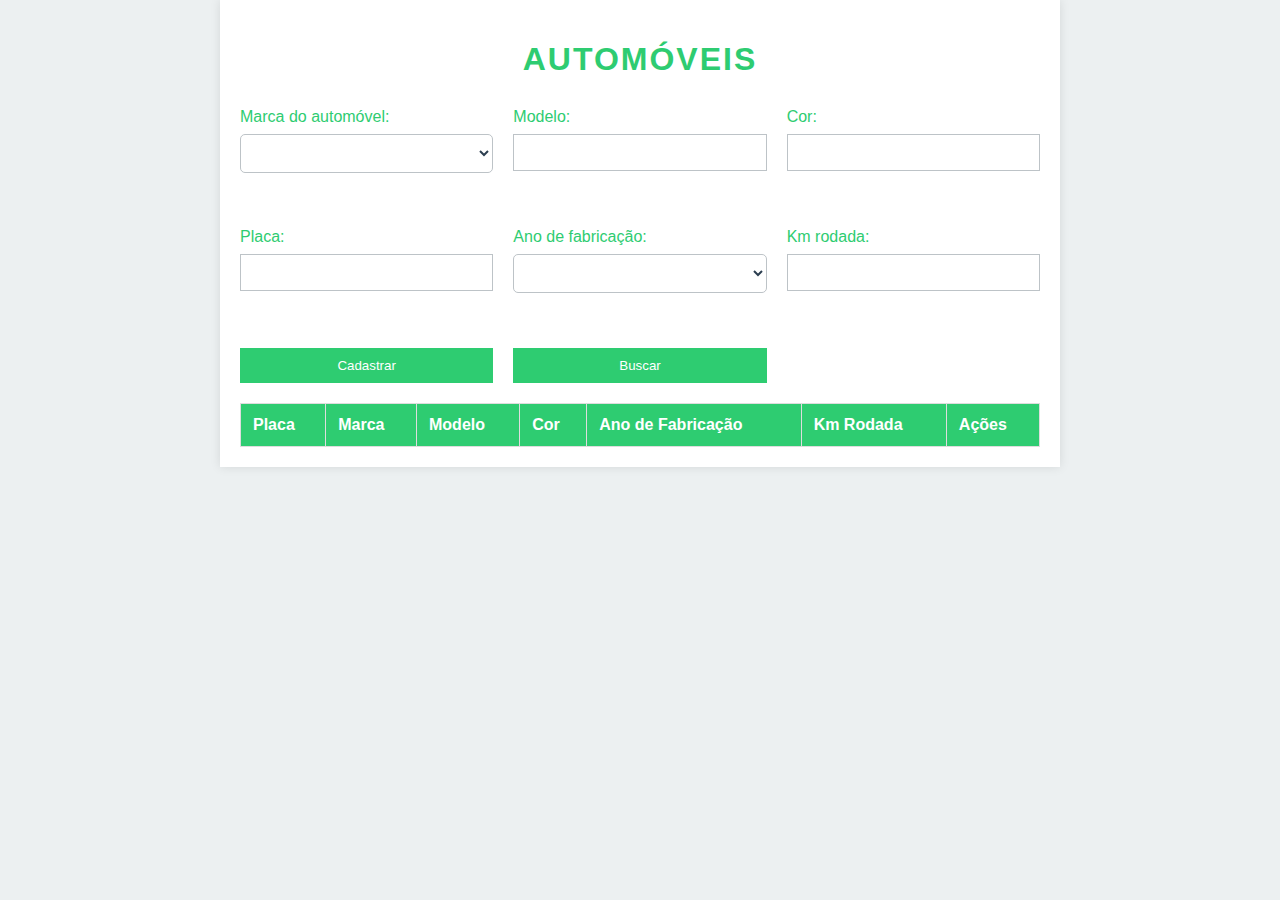
<file: automovelProject/index.html>
<!DOCTYPE html>
<html lang="en">
<head>
    <meta charset="UTF-8">
    <meta name="viewport" content="width=device-width, initial-scale=1.0">
    <link rel="stylesheet" href="styles.css">
    <title>Gerenciamento de Automóveis</title>
</head>
<body>
    <div class="container">
        <h1>Automóveis</h1>
        
        <div id="form-grid">
            <div class="form-group">
                <label for="brand">Marca do automóvel:</label>
                <select id="brand" required>
                    <option value=""></option>
                    <option value="Chevrolet">Chevrolet</option>
                    <option value="Ford">Ford</option>
                    <option value="Volkswagen">Volkswagen</option>
                    <option value="Toyota">Toyota</option>
					<option value="Honda">Honda</option>
					<option value="Hyundai">Hyundai</option>
					<option value="Fiat">Fiat</option>
					<option value="Nissan">Nissan</option>
                </select>
            </div>

            <div class="form-group">
                <label for="model">Modelo:</label>
                <input type="text" id="model" required>
            </div>

            <div class="form-group">
                <label for="color">Cor:</label>
                <input type="text" id="color" required>
            </div>

            <div class="form-group">
                <label for="plate">Placa:</label>
                <input type="text" id="plate" required>
            </div>

            <div class="form-group">
                <label for="year">Ano de fabricação:</label>
                <select id="year" required>
                    <option value=""></option>
                    <option value="1950">1950</option>
                    <option value="1951">1951</option>
                    <option value="1952">1952</option>
                    <option value="1953">1953</option>
                    <option value="1954">1954</option>
                    <option value="1955">1955</option>
                    <option value="1956">1956</option>
                    <option value="1957">1957</option>
                    <option value="1958">1958</option>
                    <option value="1959">1959</option>
                    <option value="1960">1960</option>
                    <option value="1961">1961</option>
                    <option value="1962">1962</option>
                    <option value="1963">1963</option>
                    <option value="1964">1964</option>
                    <option value="1965">1965</option>
                    <option value="1966">1966</option>
                    <option value="1967">1967</option>
                    <option value="1968">1968</option>
                    <option value="1969">1969</option>
                    <option value="1970">1970</option>
                    <option value="1971">1971</option>
                    <option value="1972">1972</option>
                    <option value="1973">1973</option>
                    <option value="1974">1974</option>
                    <option value="1975">1975</option>
                    <option value="1976">1976</option>
                    <option value="1977">1977</option>
                    <option value="1978">1978</option>
                    <option value="1979">1979</option>
                    <option value="1980">1980</option>
                    <option value="1981">1981</option>
                    <option value="1982">1982</option>
                    <option value="1983">1983</option>
                    <option value="1984">1984</option>
                    <option value="1985">1985</option>
                    <option value="1986">1986</option>
                    <option value="1987">1987</option>
                    <option value="1988">1988</option>
                    <option value="1989">1989</option>
                    <option value="1990">1990</option>
                    <option value="1991">1991</option>
                    <option value="1992">1992</option>
                    <option value="1993">1993</option>
                    <option value="1994">1994</option>
                    <option value="1995">1995</option>
                    <option value="1996">1996</option>
                    <option value="1997">1997</option>
                    <option value="1998">1998</option>
                    <option value="1999">1999</option>
                    <option value="2000">2000</option>
                    <option value="2001">2001</option>
                    <option value="2002">2002</option>
                    <option value="2003">2003</option>
                    <option value="2004">2004</option>
                    <option value="2005">2005</option>
                    <option value="2006">2006</option>
                    <option value="2007">2007</option>
                    <option value="2008">2008</option>
                    <option value="2009">2009</option>
                    <option value="2010">2010</option>
                    <option value="2011">2011</option>
                    <option value="2012">2012</option>
                    <option value="2013">2013</option>
                    <option value="2014">2014</option>
                    <option value="2015">2015</option>
                    <option value="2016">2016</option>
                    <option value="2017">2017</option>
                    <option value="2018">2018</option>
                    <option value="2019">2019</option>
                    <option value="2020">2020</option>
                    <option value="2021">2021</option>
                    <option value="2022">2022</option>
                    <option value="2023">2023</option>
                </select>
            </div>

            <div class="form-group">
                <label for="mileage">Km rodada:</label>
                <input type="number" id="mileage" required>
            </div>

            <button onclick="gravar()">Cadastrar</button>
			<button onclick="buscar()">Buscar</button>
        </div>

        <table id="carTable">
            <thead>
                <tr>
					<th>Placa</th>
                    <th>Marca</th>
                    <th>Modelo</th>
                    <th>Cor</th>
                    <th>Ano de Fabricação</th>
                    <th>Km Rodada</th>
                    <th>Ações</th>
                </tr>
            </thead>
            <tbody id=corpoTabela>
            </tbody>
        </table>
    </div>

    <script src="script.js"></script>
</body>
</html>
</file>
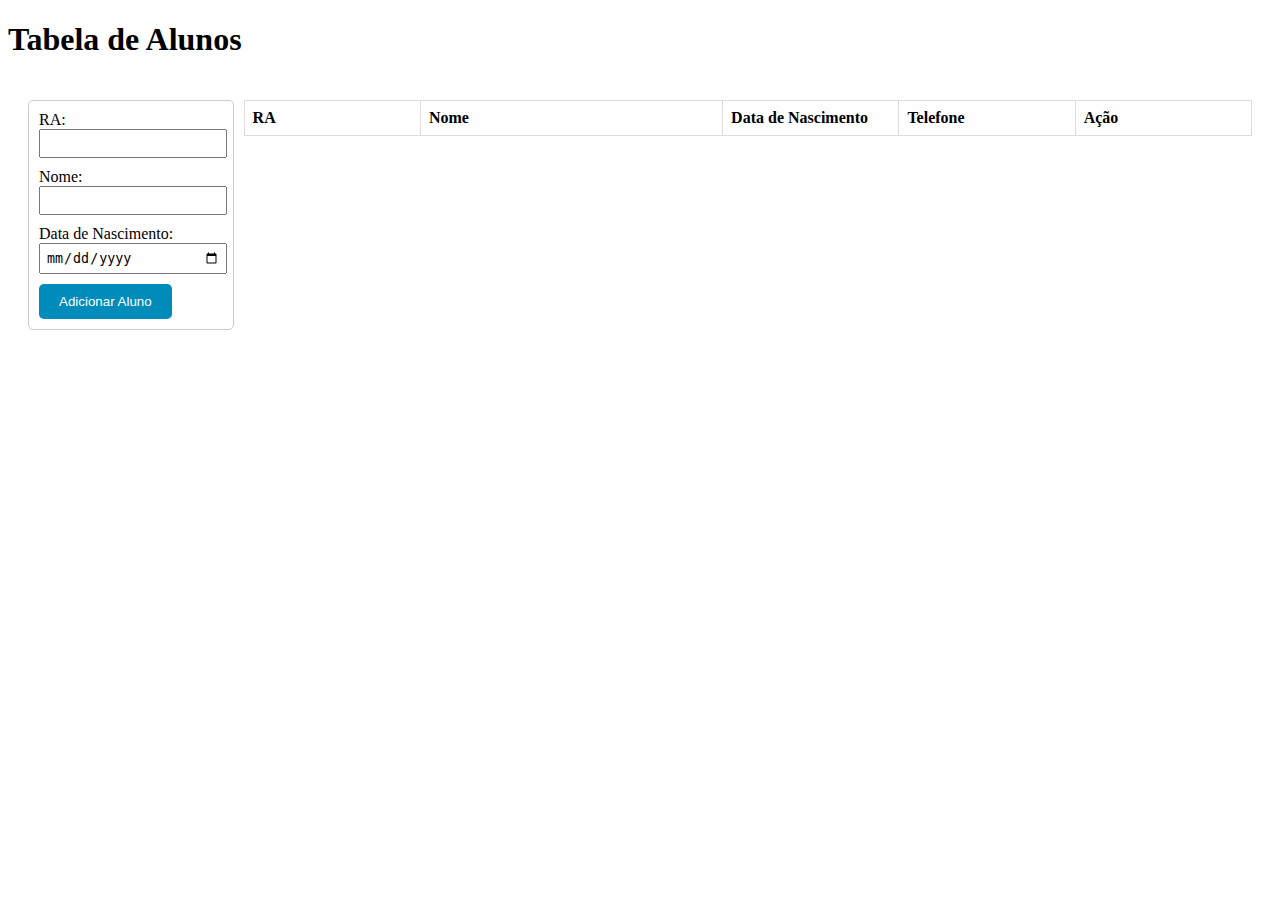
<file: atividade7/home.html>
<!DOCTYPE html>
<html lang="br">
<head>
    <meta charset="UTF-8">
    <meta name="viewport" content="width=device-width, initial-scale=1.0">
    <title>Tabela de Alunos</title>
    <link rel="stylesheet" href="styles.css">
</head>
<body>

    <h1>Tabela de Alunos</h1>
    <div class="container">
        <form id="aluno-form" class="form">
            <label for="ra">RA:</label>
            <input type="text" id="ra" required><br>

            <label for="nome">Nome:</label>
            <input type="text" id="nome" required><br>

            <label for="dataNascimento">Data de Nascimento:</label>
            <input type="date" id="dataNascimento" required><br>
			
				
            <button type="button" id="add-button" class="add-button">Adicionar Aluno</button>
        </form>
		
        <table id="aluno-table" class="table">
            <thead>
                <tr>
                    <th class= "column-small">RA</th>
                    <th class= "column-large">Nome</th>
                    <th class= "column-small">Data de Nascimento</th>
					<th class= "column-small">Telefone</th>
                    <th class= "column-small">Ação</th>
                </tr>
            </thead>
            <tbody>
            </tbody>
        </table>
    </div>

    <script src="script.js"></script>
</body>
</html>
</file>
<file: automovelProject/styles.css>
body {
    font-family: Arial, sans-serif;
    margin: 0;
    padding: 0;
    background-color: #ecf0f1; /* Cinza claro de fundo */
}

.container {
    max-width: 800px;
    margin: 0 auto;
    padding: 20px;
    background-color: #ffffff; /* Branco */
    box-shadow: 0 0 10px rgba(0, 0, 0, 0.1); /* Sombra leve */
}

form {
    margin-bottom: 20px;
}

label {
    display: block;
    margin-bottom: 8px;
    color: #2ecc71; /* Verde esmeralda */
}

input {
    width: 100%;
    padding: 10px;
    margin-bottom: 15px;
    box-sizing: border-box;
    border: 1px solid #bdc3c7; /* Cinza claro */
}

button {
    background-color: #2ecc71; /* Verde esmeralda */
    color: #ffffff; /* Branco */
    padding: 10px 15px;
    border: none;
    cursor: pointer;
}

button:hover {
    background-color: #27ae60; /* Verde um pouco mais escuro ao passar o mouse */
}

table {
    width: 100%;
    border-collapse: collapse;
    margin-top: 20px;
}

table, th, td {
    border: 1px solid #ddd;
}

th, td {
    padding: 12px;
    text-align: left;
}

th {
    background-color: #2ecc71; /* Verde esmeralda */
    color: #ffffff; /* Branco */
}
#form-grid {
    display: grid;
    grid-template-columns: repeat(3, 1fr);
    gap: 20px;
}

.form-group {
    margin-bottom: 20px;
}

.form-group select {
    width: 100%;
    padding: 10px;
    margin-bottom: 15px;
    box-sizing: border-box;
    border: 1px solid #bdc3c7;
    border-radius: 5px;
    background-color: #ffffff;
    color: #2c3e50; 
    cursor: pointer;
}

.form-group select:hover {
    border-color: #34495e; 
}
.form-row {
    display: flex;
    flex-wrap: wrap;
    justify-content: space-between;
}

.form-group {
    margin-bottom: 20px;
}


.form-group select:focus {
    outline: none;
    border-color: #2ecc71; 
    box-shadow: 0 0 5px rgba(46, 204, 113, 0.5); 
}

h1 {
    text-align: center;
    color: #2ecc71; 
    margin-bottom: 30px;
    font-size: 2em;
    text-transform: uppercase;
    letter-spacing: 2px;
}

h1:hover {
    color: #27ae60; 
    cursor: pointer;
    transform: scale(1.05);
    transition: color 0.3s, transform 0.3s;
}

.actions-menu {
    display: flex;
    gap: 5px;
}

.actions-menu button {
    background-color: #3498db; 
    color: #ffffff; 
    padding: 5px 10px;
    border: none;
    cursor: pointer;
}

.actions-menu button:hover {
    background-color: #2980b9; 
}
</file>
<file: atividade7/styles.css>
.container {
    display: flex;
    flex-wrap: wrap;
    padding: 20px;
    margin: 20px auto;
}

.form {
    flex: 1;
    padding: 10px;
    border: 1px solid #ccc;
    border-radius: 5px;
    max-width: 15%;
    width: 100%;
    margin-right: 10px;
}

.table {
    flex: 1;
    border-collapse: collapse;
    width: 100%;
}

th, td {
    border: 1px solid #ddd;
    padding: 8px;
    text-align: left;
	
}

td {
    max-width: 100px;
    white-space: nowrap;
    overflow: hidden;
    text-overflow: ellipsis;
}

.column-large{
	width: 30%;
}

.column-small{
	width:17.5%;
}
.add-button {
    background-color: #008CBA;
    color: white;
    padding: 10px 20px;
    border: none;
    cursor: pointer;
    border-radius: 5px;
}

.add-button:hover {
    background-color: #005f79;
}

input{
	padding: 5px;
	width: 95%;
	margin-bottom: 10px;
}

@media screen and (max-width: 768px) {
    .container {
        flex-direction: column;
    }

    .form {
        max-width: 100%;
        margin-right: 0;
    }

    .table {
        max-width: 100%;
    }
}
</file>
